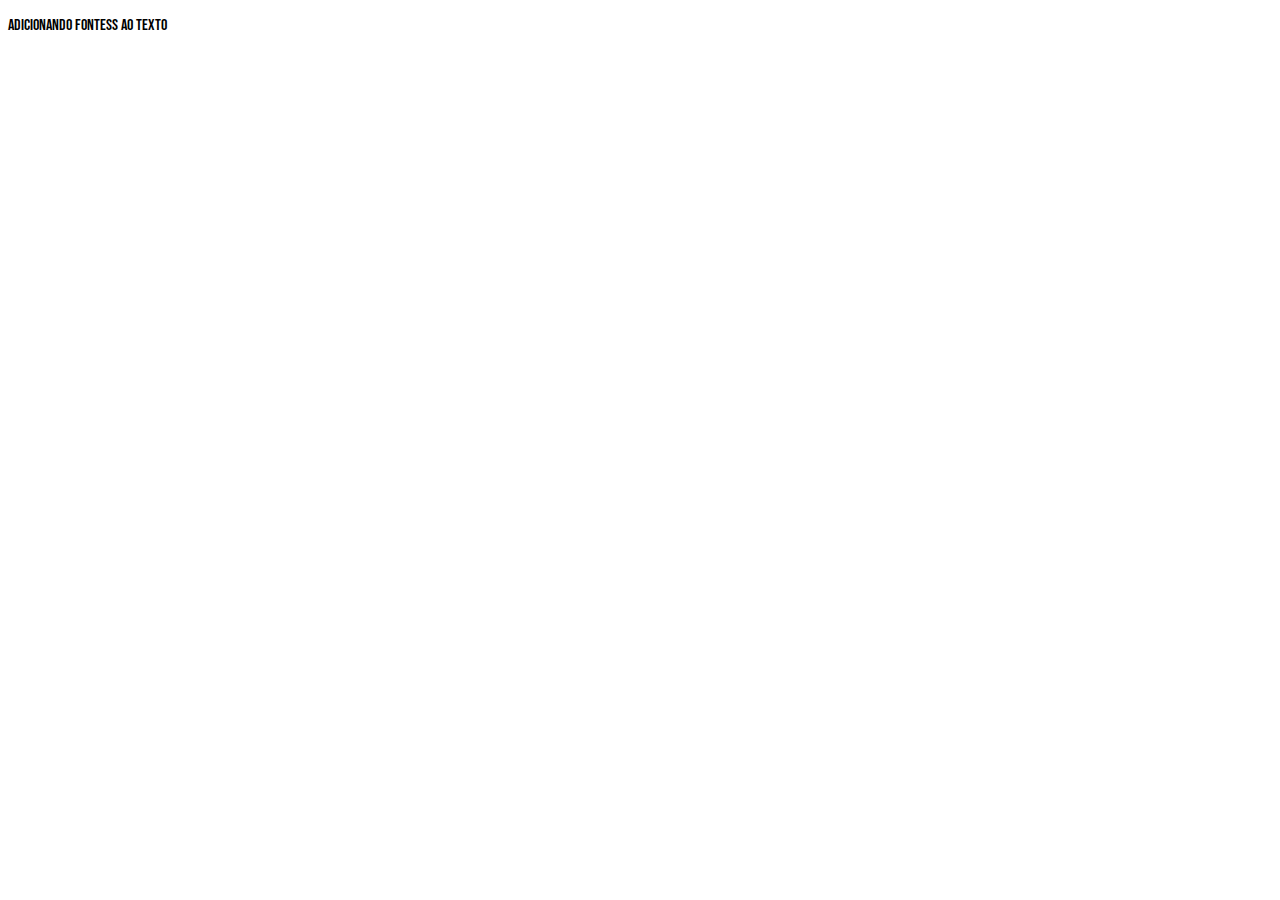
<file: teste 07/index.html>
<!DOCTYPE html>
<html lang="en">
<head>
    <meta charset="UTF-8">
    <meta http-equiv="X-UA-Compatible" content="IE=edge">
    <meta name="viewport" content="width=device-width, initial-scale=1.0">
    <title>teste de fontes</title>
    <link href="style.css" rel="stylesheet" type="text/css">
    <link rel="preconnect" href="https://fonts.googleapis.com">
    <link rel="preconnect" href="https://fonts.gstatic.com" crossorigin>
    <link href="https://fonts.googleapis.com/css2?family=Bebas+Neue&display=swap" rel="stylesheet">
    <!--3 ultimos links são para liberar o uso de fontes por fora das diponives na maquina, fontes pegas no google fontes
    link para copia fica pronto após selecionar a fonte desejada-->
</head>
<body>
    <p>adicionando fontess ao texto</p>
</body>
</html>
</file>
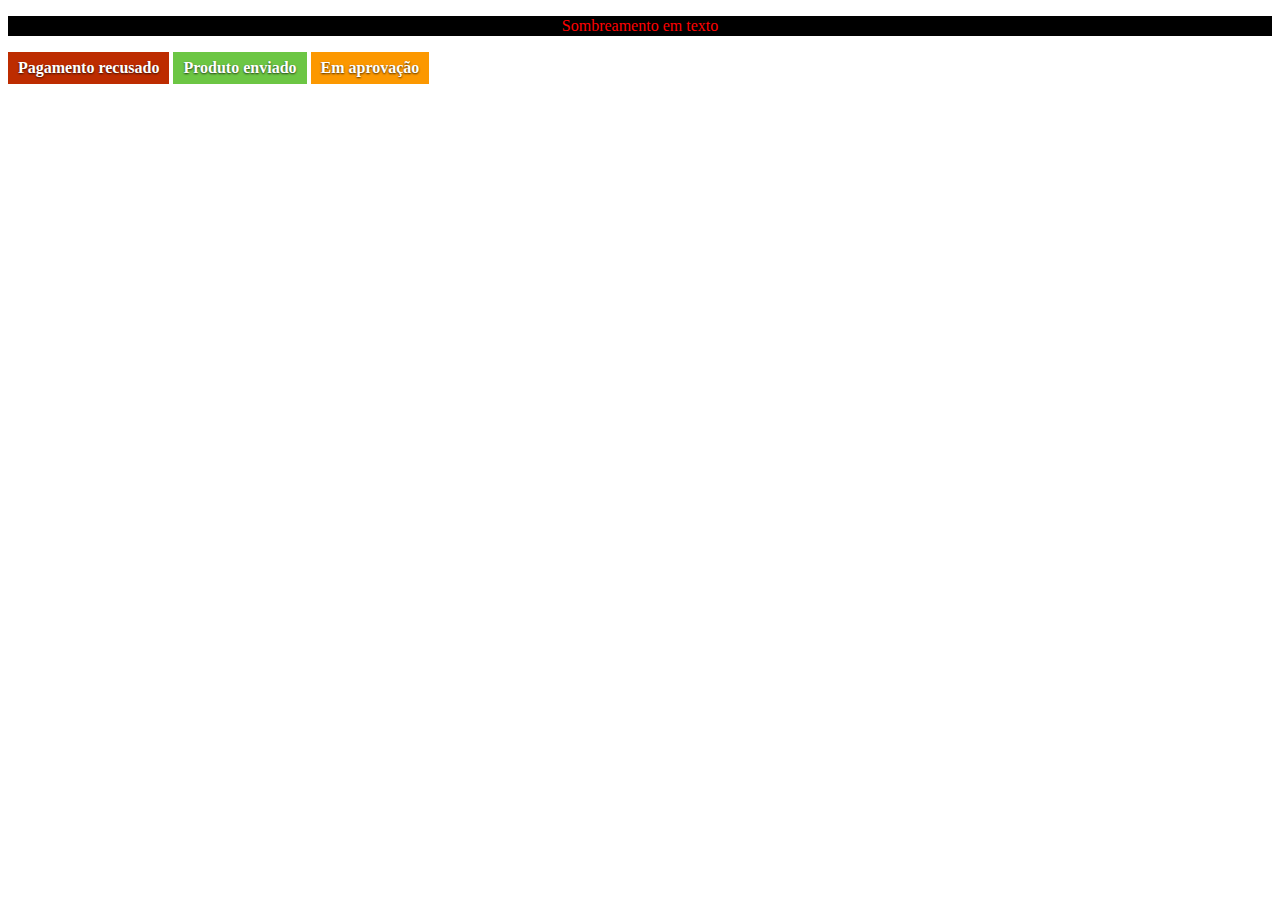
<file: teste 09/index.html>
<!DOCTYPE html>
<html lang="en">
<head>
    <meta charset="UTF-8">
    <meta http-equiv="X-UA-Compatible" content="IE=edge">
    <meta name="viewport" content="width=device-width, initial-scale=1.0">
    <title>sombreamento</title>
    <link rel="stylesheet" href="style.css" type="text/css">
</head>
<body>
    <p>Sombreamento em texto</p>
    <span class='status failed'>Pagamento recusado</span>
    <span class='status shipped'>Produto enviado</span>
    <span class='status processing'>Em aprovação</span>
</body>
</html>
</file>
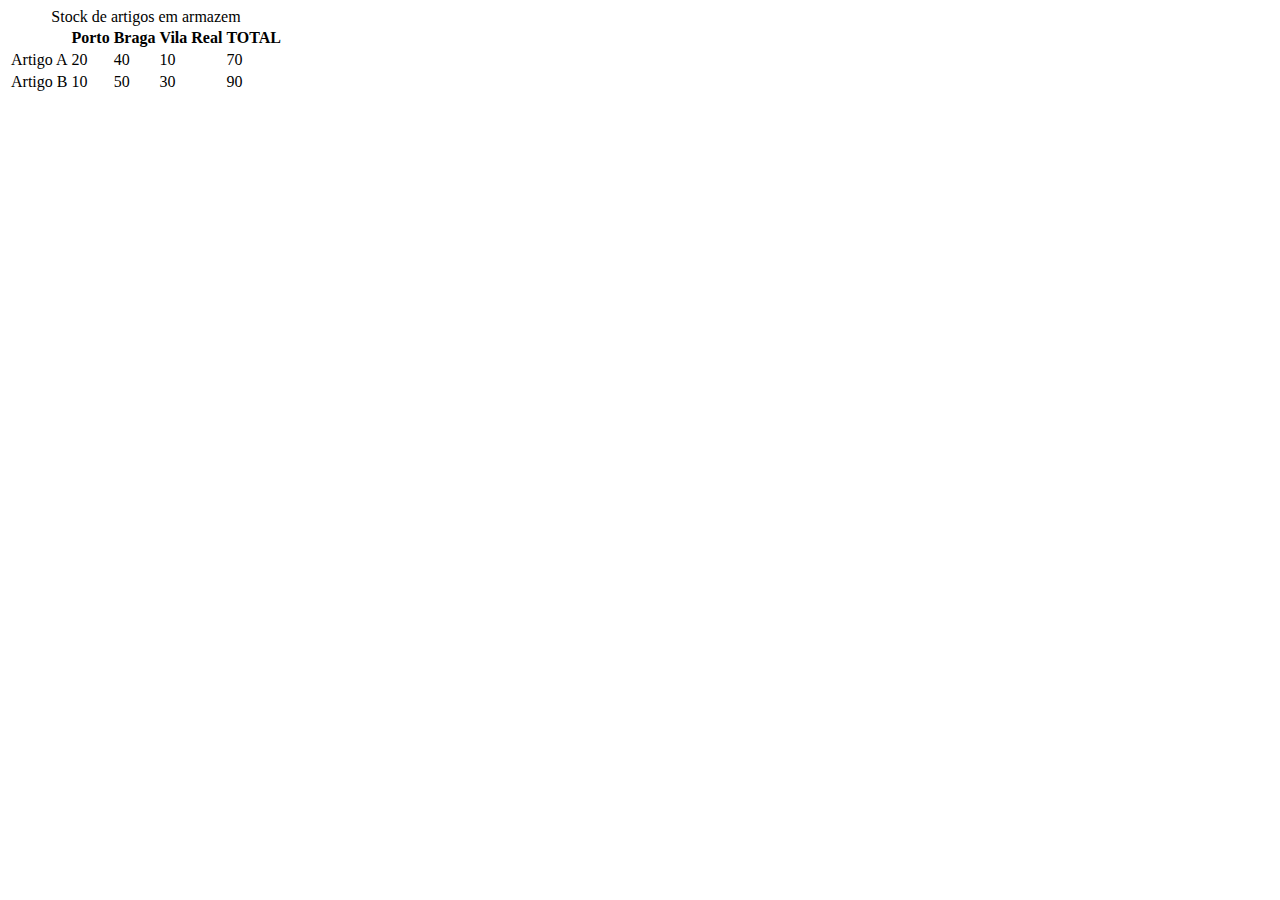
<file: teste 10/index.html>
<!DOCTYPE html>
<html lang="en">
<head>
    <meta charset="UTF-8">
    <meta http-equiv="X-UA-Compatible" content="IE=edge">
    <meta name="viewport" content="width=device-width, initial-scale=1.0">
    <title>Document</title>
</head>
<body>
    <TABLE>
<CAPTION>Stock de artigos em armazem</CAPTION>
<TR>
<TH></TH><TH>Porto</TH><TH>Braga</TH><TH>Vila Real</TH><TH>TOTAL</TH>
</TR>
<TR>
<TD>Artigo A</TD> <TD>20</TD> <TD>40</TD> <TD>10</TD> <TD>70</TD>
</TR>
<TR>
<TD>Artigo B</TD> <TD>10</TD> <TD>50</TD> <TD>30</TD> <TD>90</TD>
</TR>
</TABLE>
</body>
</html>
</file>
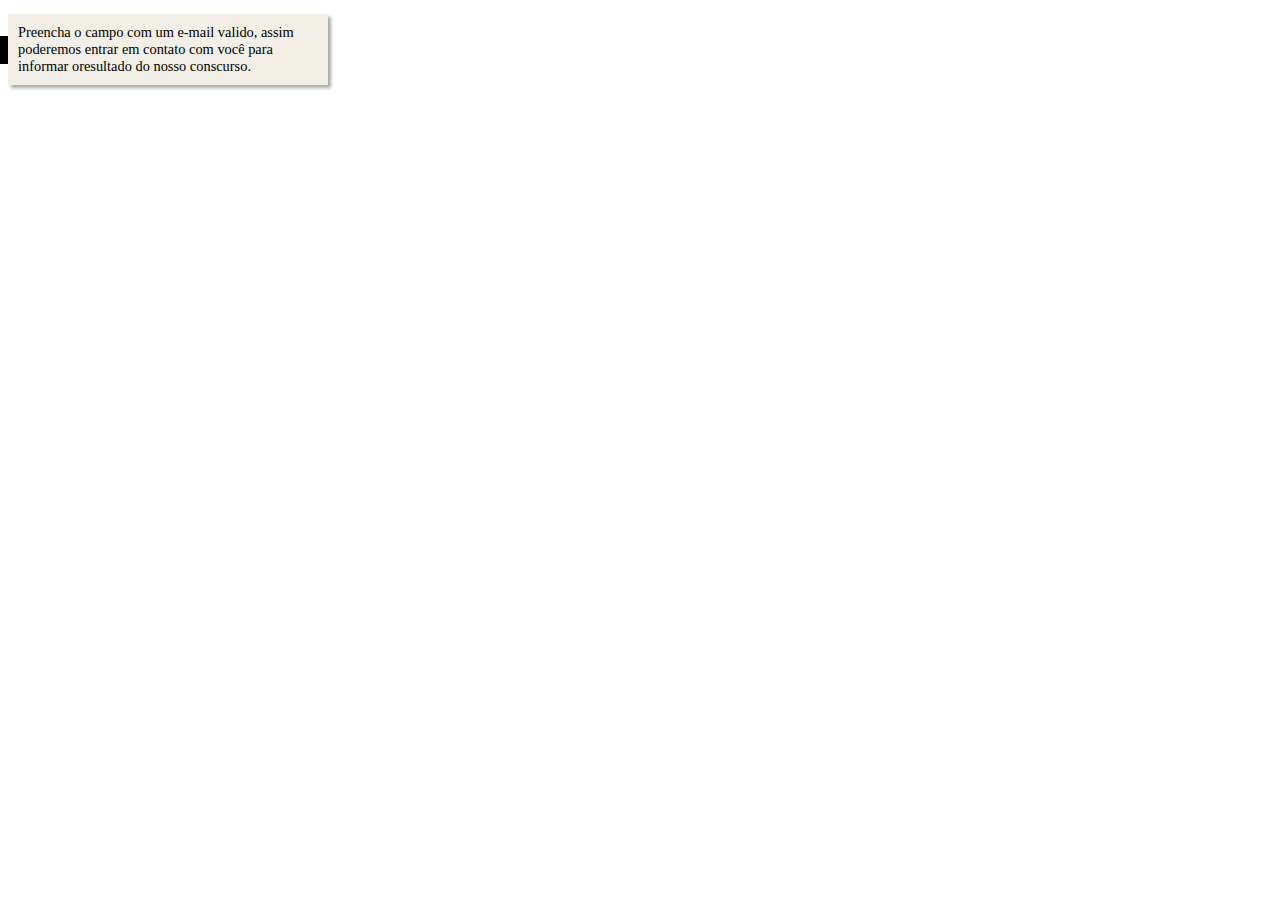
<file: teste 02/teste.html>
<!DOCTYPE html>
<html lang="en">
<head>
    <meta charset="UTF-8">
    <title>teste 2</title>
    <link href="style.css" rel="stylesheet" type="text/css">
</head>
<body>
    <p class="help">
        Preencha o campo com um e-mail valido, assim poderemos entrar em contato com você para informar oresultado do nosso conscurso.
    </p>
</body>
</html>
</file>
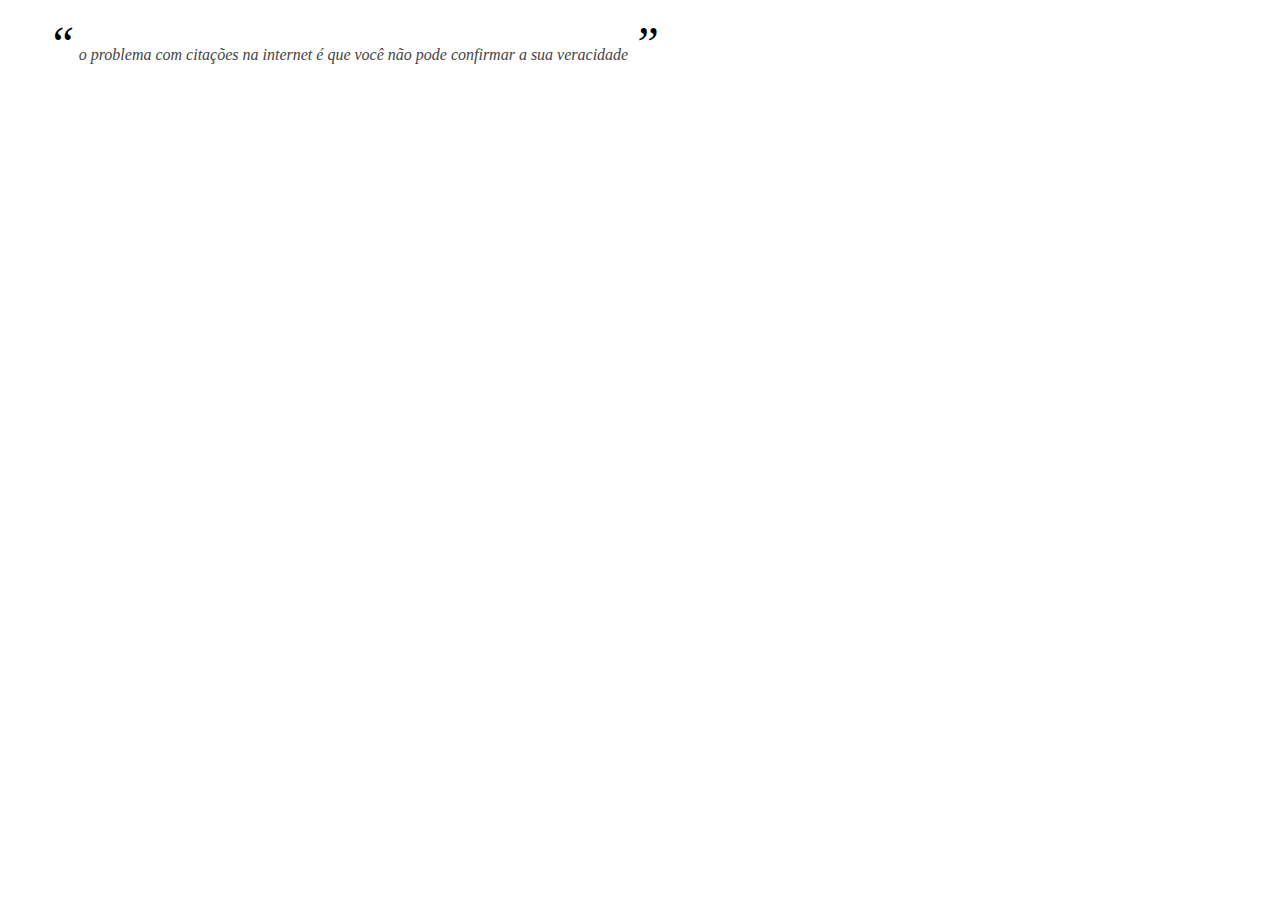
<file: teste 04/teste 4.html>
<!DOCTYPE html>
<html lang="en">
<head>
    <meta charset="UTF-8">
    <title>teste 4</title>
    <link href="style.css" rel="stylesheet" type="text/css">
</head>
<body>
    <blockquote>
        o problema com citações na internet é que você não pode confirmar a sua veracidade
    </blockquote>
</body>
</html>
</file>
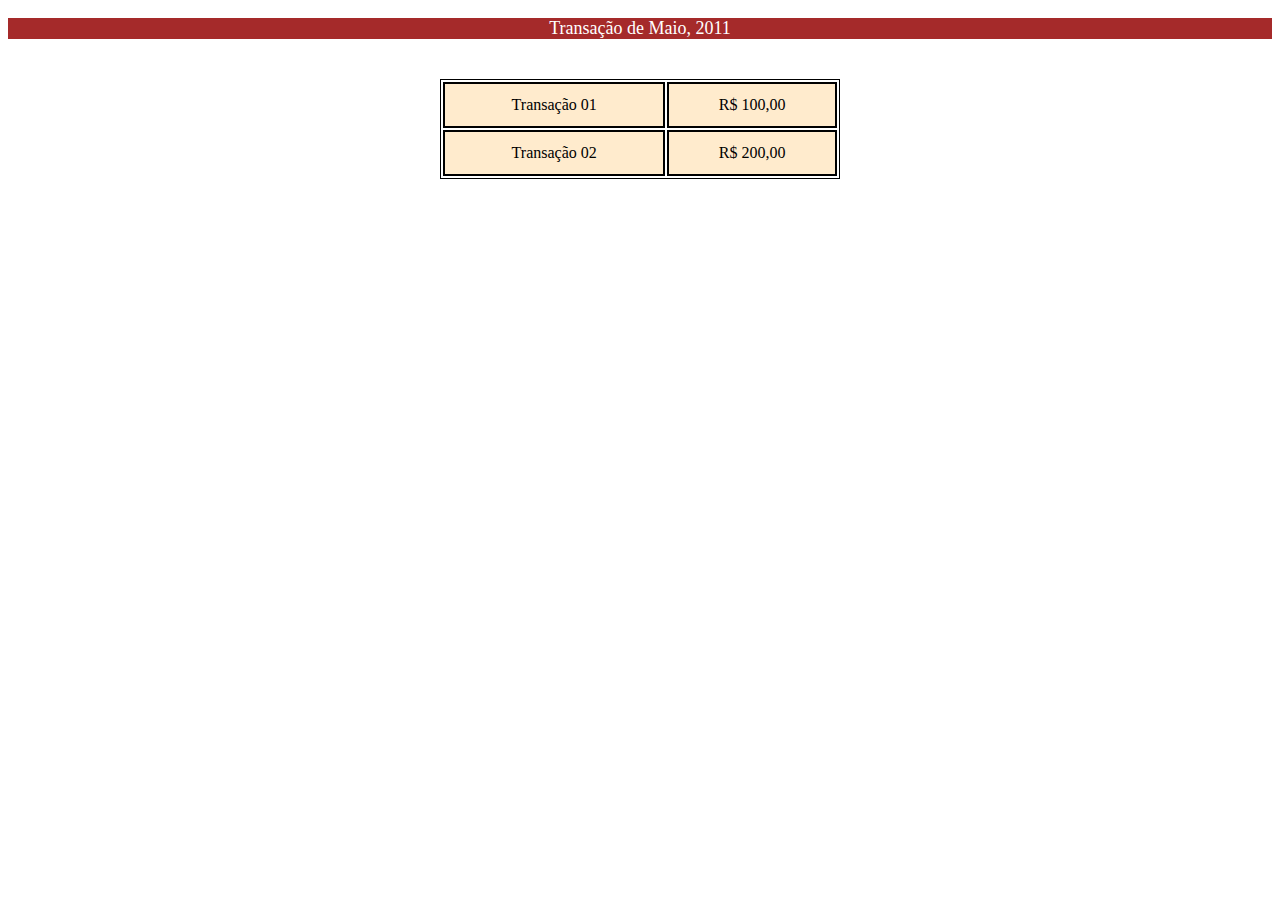
<file: teste 05/teste 5.html>
<!DOCTYPE html>
<html lang="en">
<head>
    <meta charset="UTF-8">
    <title>teste 5</title>
    <link href="style.css" rel="stylesheet" type="text/css">
    <link href="sem cor.css" rel="stylesheet" type="text/css">
</head>
<body>
    <p>Transação de Maio, 2011</p>
    <table>
        <tr>
            <td>Transação 01</td>
            <td>R$ 100,00</td>
        </tr>
        <tr>
            <td>Transação 02</td>
            <td>R$ 200,00</td>
        </tr>
    </table>
</body>
</html>
</file>
<file: teste 07/style.css>
p{
    font-family: 'Bebas Neue', cursive;
    /*tag para usar a fonte adicionada no HTML, fica disponivel o codigo 
    dentro da fonte selecionada no site google fontes*/
}
</file>
<file: teste 09/style.css>
.status {
    display: inline-block;
    font-weight: bold;
    padding: 7px 10px;
  }

  .failed {
    background-color: #BD2C00;
  }

  .shipped {
    background-color: #6CC644;
  }

  .processing {
    background-color: #FC9800;
  }

  .status {
    color: white;
    display: inline-block;
    font-weight: bold;
    padding: 7px 10px;
    text-shadow: 0 1px 2px rgba(0, 0, 0, 0.7);
    /*tag para sombreamento em texto*/
  }

  p{
      text-align: center;
      color: red;
      background-color:  black;
      border: black solid 1px
  }
</file>
<file: teste 02/style.css>
.help {
    background-color: #f1efe6;
    border: 1px solid d3cdae;
    font-size: 0.9em;
    padding: 10px;
    position: relative;
    width: 300px;
}

.help::before {
    border-color: transparent d3cdae transparent transparent;
    border-style: solid;
    border-width: 14px;
    content: '';
    left: -28px;
    margin-top: -14px;
    position: absolute;
    top: 50%;
}

.help{
    box-shadow: 3px 3px 3px #aaa;
    /*tag para sombreamento da caixa de texto*/
}
</file>
<file: teste 04/style.css>
blockquote{
    color: #444;
    font-style: italic;
}

blockquote::before, blockquote::after {
    color: #000;
    font-size: 3em;
}

blockquote::before {
    content: '\201c';
}

blockquote::after {
    content: '\201d';
}
</file>
<file: teste 05/style.css>
p {
    background-color: brown;
    color: white;
    text-align: center;
    font-size: large;
}

table{
    border: 1px solid #000;
    height: 100px;
    margin: 40px auto;
    width: 400px;
}

td{
    border: 2px solid black;
    background-color: blanchedalmond;
    text-align: center;
    padding: 10px;
    width: 15px;
}
</file>
<file: teste 05/sem cor.css>
@mediaprint{
    /*tag para deixar edição em colorido porém impresão em preto e branco,
     tem que fazer um novo link dentro do HTML para funcionar*/
    * {
        background: transparent !important;
        color: #000 !important;
      }
    }
</file>
